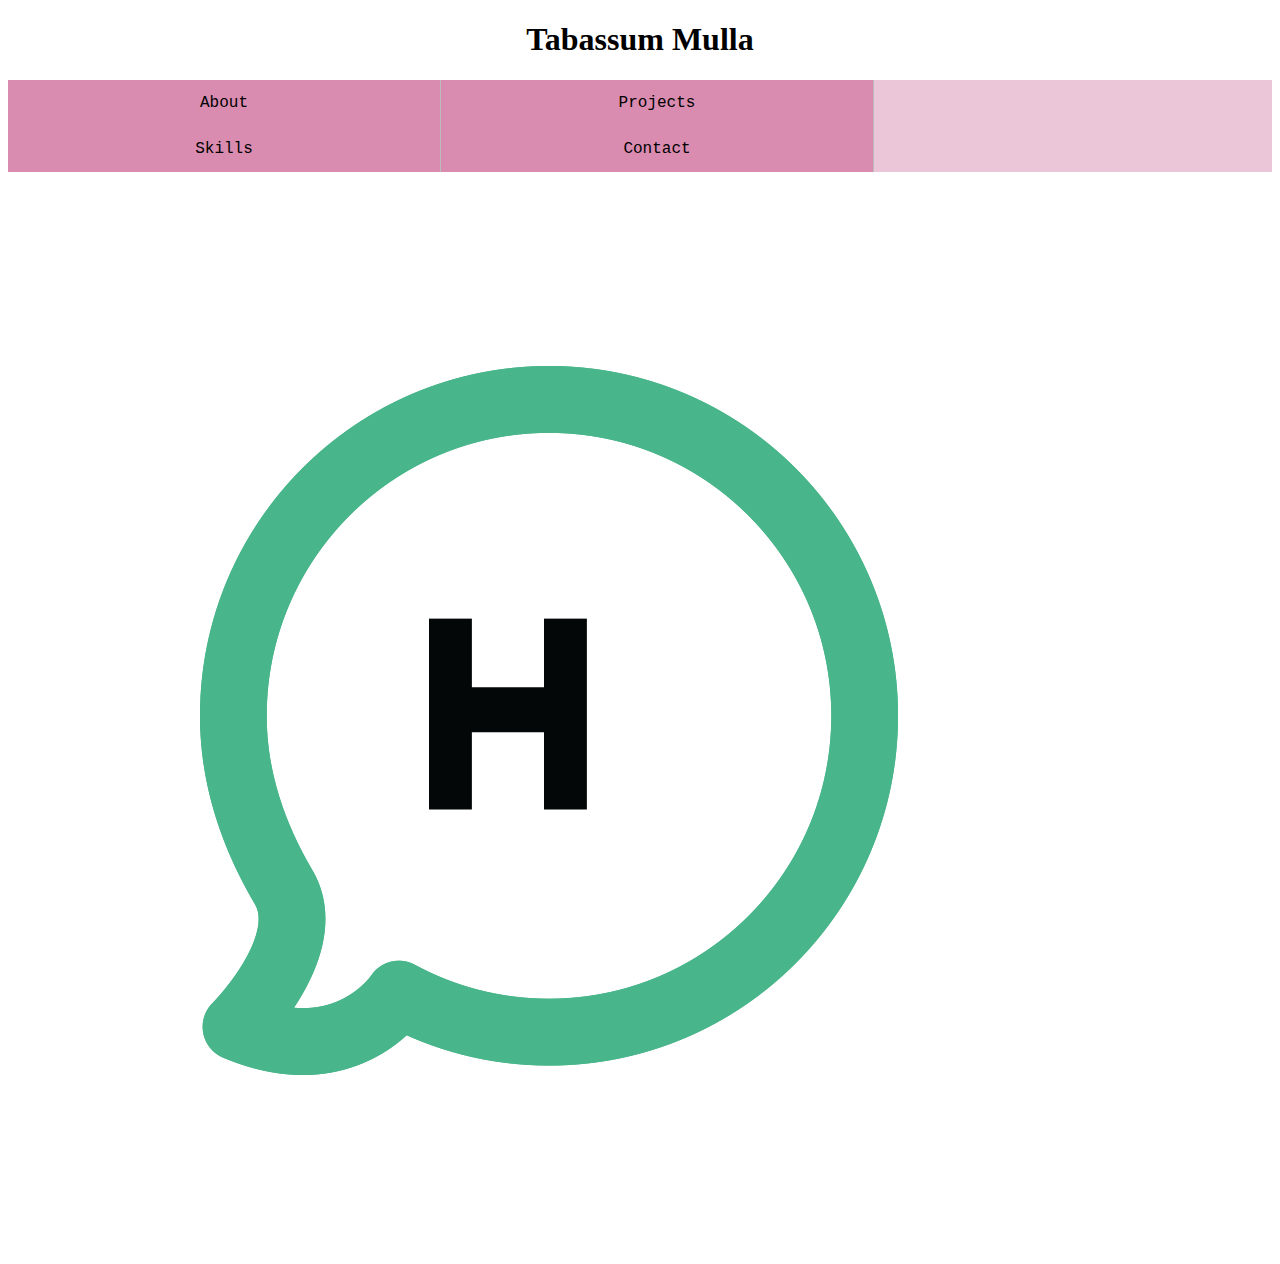
<file: index.html>
<!DOCTYPE html>
<html>

<head>
<link rel="stylesheet" type="text/css" href="css.css">
	
</head>

<body>
<h1 align="center"> Tabassum Mulla </h1>
<div class="nav" id="nav">

<ul>
<li> <a href="About.html"> About </a>  </li>
<li> <a href="Projects.html"> Projects  </a> </li> 
<li>  <a href="Skills.html"> Skills </a>  </li> 
<li> <a href="Contact.html"> Contact </a>  </li> 
</ul>
</div>		

<div id="pic" class= "p"> 
<img src="images/hi.gif" alt="load">
</div>

</body>


</html>
</file>
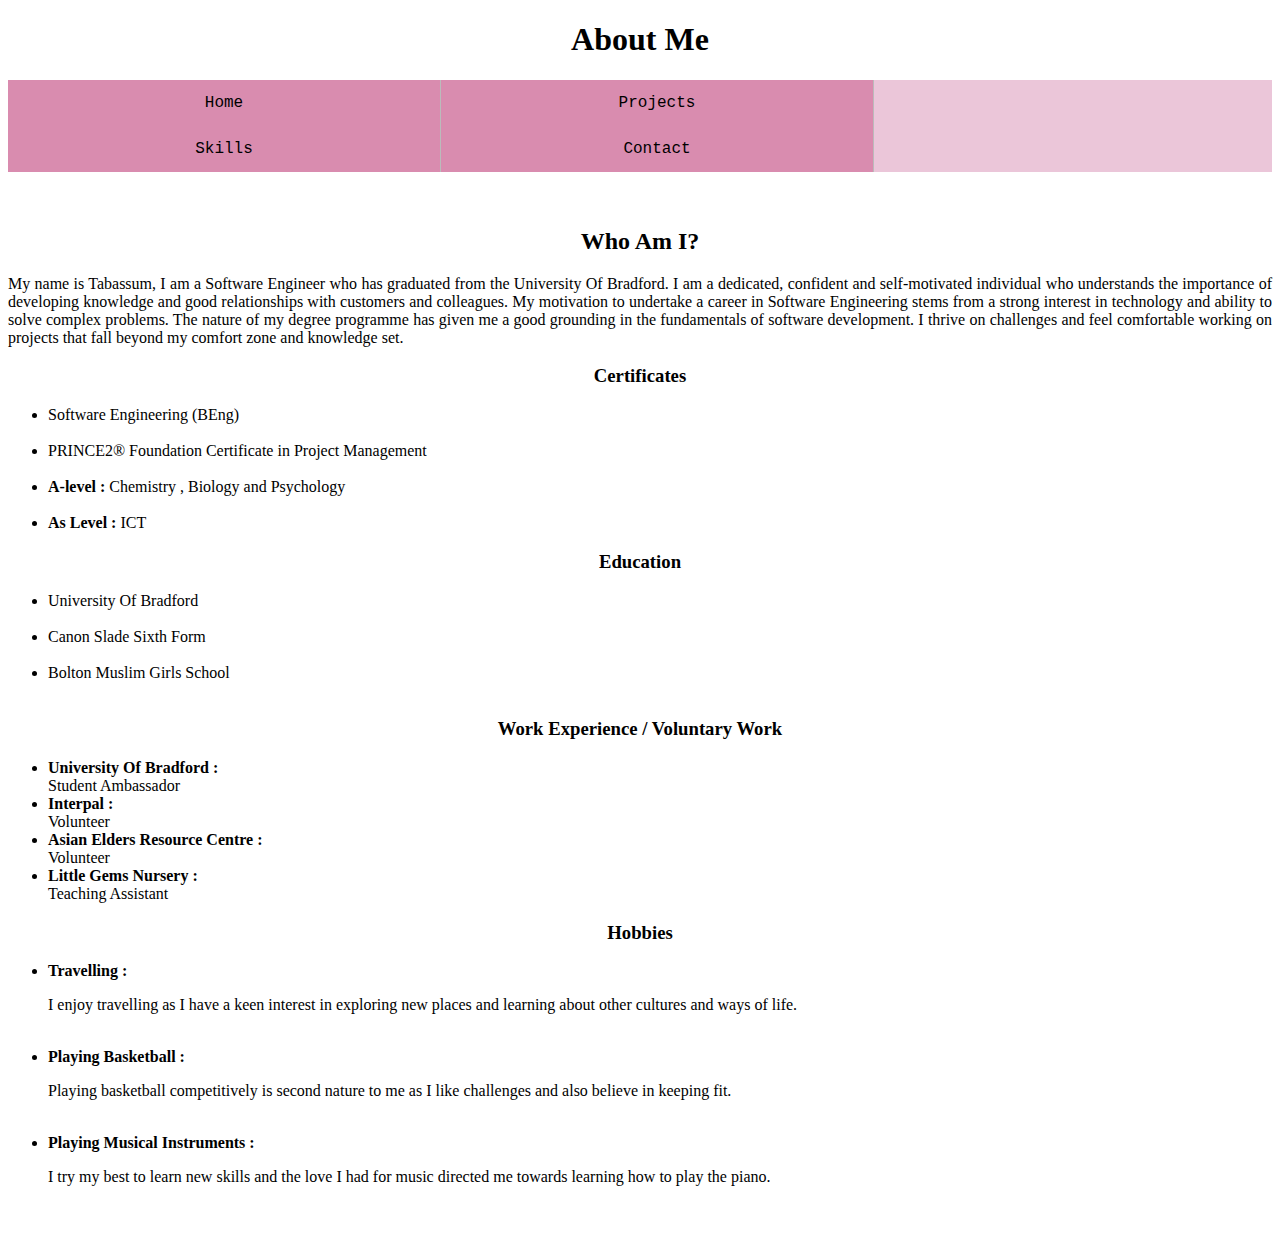
<file: About.html>
<!DOCTYPE html>
<html>

<head>
<link rel="stylesheet" type="text/css" href="css.css">
	
</head>

<body>
<h1 align="center"> About Me </h1>
<div id ="nav" class="nav">

<ul ">
<li>  <a href="index.html">  Home </a> </li>
<li>  <a href="Projects.html"> Projects </a>  </li> 
<li>  <a href="Skills.html"> Skills </a>  </li> 
<li>  <a href="Contact.html"> Contact </a>  </li> 

</ul>

</div>	

<div id="Introduction">
<br><br>
<h2 align="center"> Who Am I? </h2>
<p  style="text-align:justify"> My name is Tabassum, I am a Software Engineer who has graduated from the University Of Bradford. I am a dedicated, confident and self-motivated individual who understands the importance of developing knowledge and good relationships with customers and colleagues. My motivation to undertake a career in Software Engineering stems from a strong interest in technology and ability to solve complex problems. The nature of my degree programme has given me a good grounding in the fundamentals of software development. I thrive on challenges and feel comfortable working on projects that fall beyond my comfort zone and knowledge set.  </p>

</div>

<div id="Cetrificates">
<h3 align="center"> Certificates </h3>
<ul>
<li> Software Engineering (BEng) </li> <br>
<li> PRINCE2® Foundation Certificate in Project Management</li> <br>
<li> <strong> A-level : </strong> Chemistry , Biology and Psychology </li> <br>
<li> <strong> As Level : </strong> ICT </li>
</ul>
</div>

<div id="Education"> 
<h3 align="center"> Education </h3>

<ul>
<li> University Of Bradford </li> <br>
<li> Canon Slade Sixth Form </li> <br>
<li> Bolton Muslim Girls School </li> <br>
</ul>

</div>


<div id="Work Experience"> 
<h3 align="center"> Work Experience / Voluntary Work </h3>

<ul>
<li> <strong>  University Of Bradford : </strong> </li>  Student Ambassador  </li> <br>
<li> <strong> Interpal : </strong> </li> Volunteer <br>
<li> <strong> Asian Elders Resource Centre : </strong> </li> Volunteer  <br>
<li> <strong> Little Gems Nursery : </strong> </li> Teaching Assistant <br>
</ul>

</div>


<div id="Hobbies"> 
<h3 align="center"> Hobbies </h3>

<ul style="text-align:justify">

<li> <strong> Travelling : </strong> </li> 
<p> I enjoy travelling as I have a keen interest in exploring new places and learning about other cultures and ways of life. </p> <br>
<li> <strong> Playing Basketball : </strong> </li>
 <p> Playing basketball competitively is second nature to me as I like challenges and also believe in keeping fit. </p> <br>
<li> <strong> Playing Musical Instruments : </strong></li> 
<p> I try my best to learn new skills and the love I had for music directed me towards learning how to play the piano. </p> <br>

</ul>

</div>


</body>


</html>
</file>
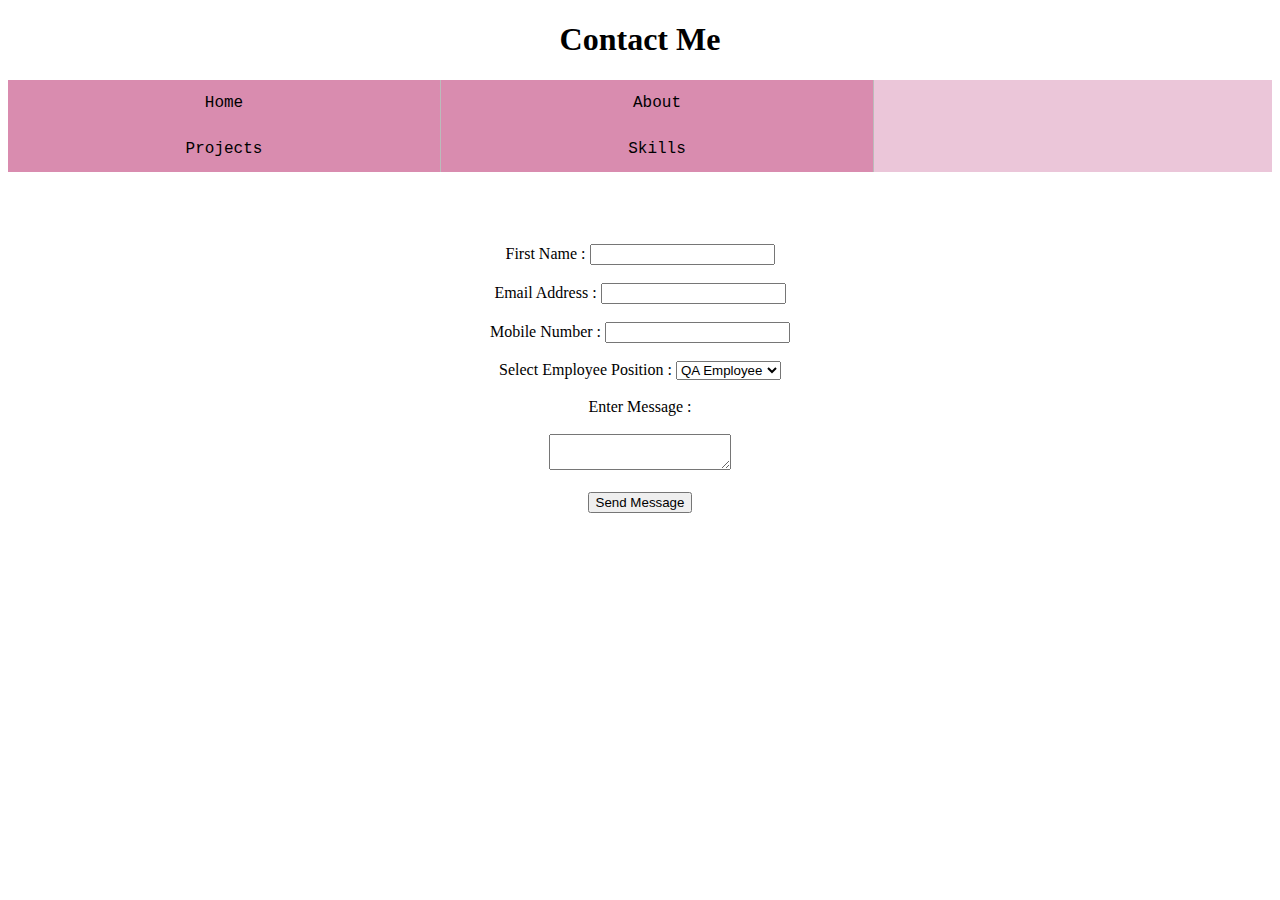
<file: Contact.html>
<!DOCTYPE html>
<html>

<head>
<link rel="stylesheet" type="text/css" href="css.css">
	<h1 align="center"> Contact Me</h1>
</head>

<body>

<div id="nav" class="nav">

<ul>
<li>  <a href="index.html"> Home </a>  </li> 
<li>  <a href="About.html"> About </a>  </li>
<li> <a href="Projects.html"> Projects </a>  </li> 
<li>  <a href="Skills.html"> Skills </a> </li> 
</ul>

</div>		
<br>
<div id="form" align="center">

<form>
<br> <br> <br>
First Name : <input type="text"> </input> <br> <br>
Email Address : <input type="text"> </input> <br> <br>
Mobile Number : <input type="text"> </input> <br> <br>
Select Employee Position : <select> 
 
<option value="QAEmployee"> QA Employee </option>
<option value="Developer"> Developer  </option>
<option value="Recruiter"> Recruiter </option>
 </select> <br> <br>

Enter Message : <br> <br>
 <textarea id="message" placeholder="type message..."> </textarea> <br> <br>

<button type="submit"  id="msg"> Send Message </button>

</form>
</div>




</body>


</html>
</file>
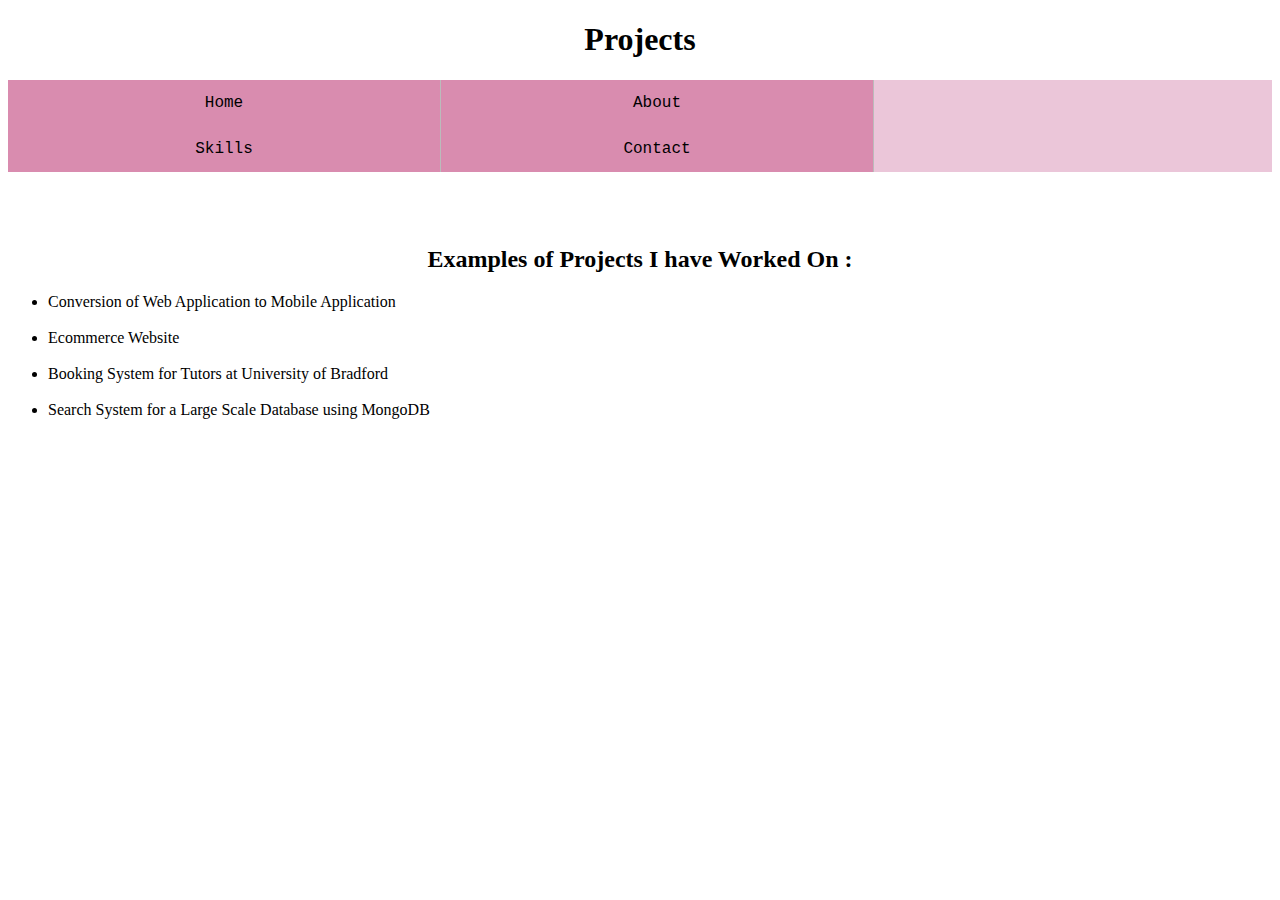
<file: Projects.html>
<!DOCTYPE html>
<html>

<head>
<link rel="stylesheet" type="text/css" href="css.css">
	
</head>

<body>
<h1 align="center"> Projects </h1>
<div id ="nav" class="nav">

<ul ">
<li>  <a href="index.html">  Home </a>  </li>
<li> <a href="About.html"> About </a>  </li> 
<li>  <a href="Skills.html"> Skills </a>  </li> 
<li>  <a href="Contact.html"> Contact </a>  </li> 

</ul>
</div>		

<div>
<br> <br><br>
<h2 align="center"> Examples of Projects I have Worked On : </h2>	
<ul style="text-align:justify">

	<li> Conversion of Web Application to Mobile Application </li> <br>
	<li> Ecommerce Website </li> <br>
	<li> Booking System for Tutors at University of Bradford </li> <br>
	<li> Search System for a Large Scale Database using MongoDB </li> <br>

</ul>


</div>






</body>


</html>
</file>
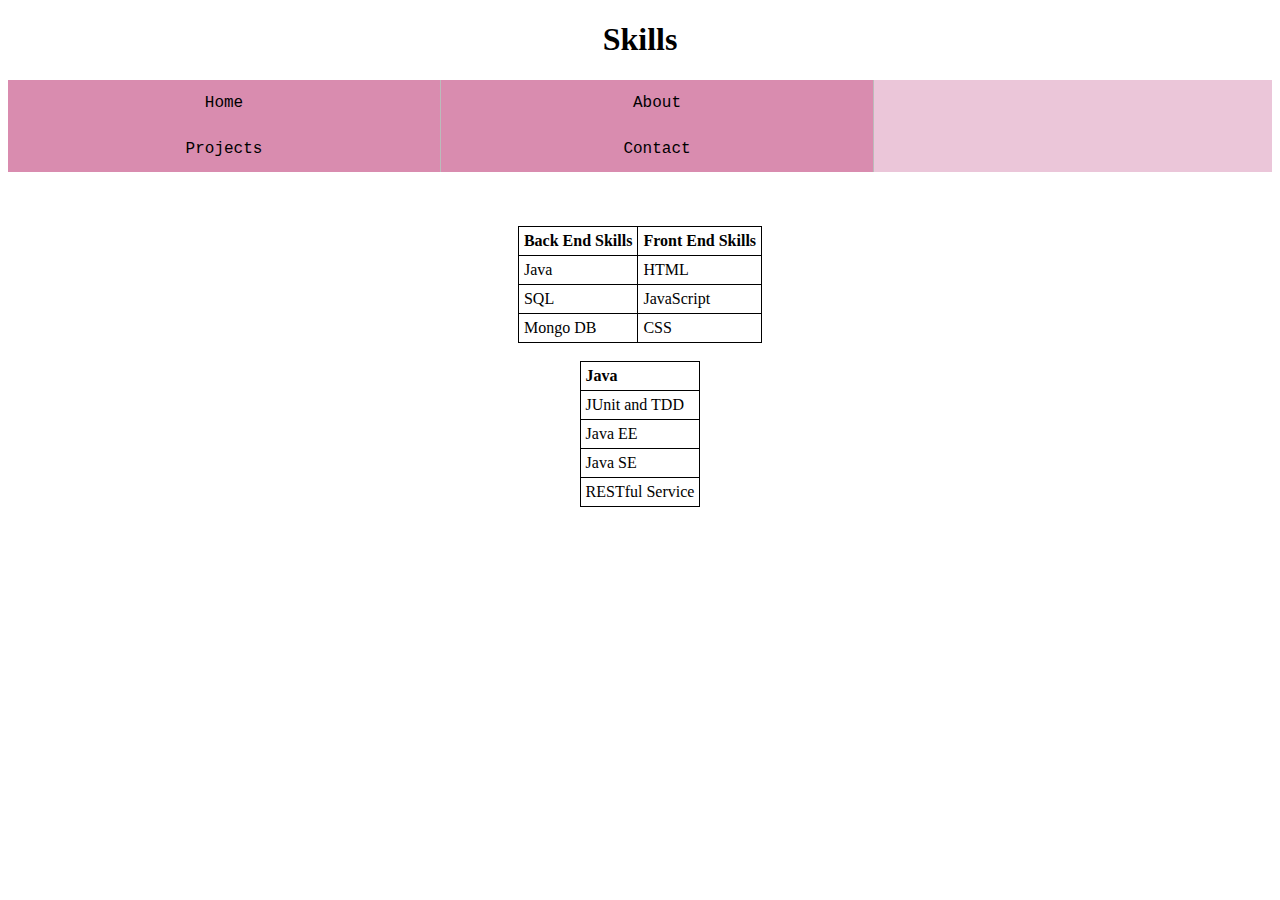
<file: Skills.html>
<!DOCTYPE html>
<html>

<head>
<link rel="stylesheet" type="text/css" href="css.css">
	
</head>

<body>
<h1 align="center"> Skills </h1>
<div id="nav" class="nav">

<ul>

<li>  <a href="index.html"> Home </a>  </li> 
<li>  <a href="About.html">  About </a>  </li> 
<li> <a href="Projects.html"> Projects </a> </li> 
<li>  <a href="Contact.html"> Contact </a>  </li> 

</ul>

</div>		
<br>

<div>
<br> <br>
<table align="center">
<tr>
<th> Back End Skills</th>
<th> Front End Skills</th>
</tr>

<tr>
<td> Java </td>
<td> HTML </td>
</tr>

<tr>
<td>  SQL </td>
<td> JavaScript </td>
</tr>

<tr>
<td> Mongo DB</td>
<td>  CSS </td>
</tr>

</table>

</div>

<br>

<div>
<table align="center" >
<tr>
<th> Java </th>
</tr>

<tr>
<td> JUnit and TDD </td>
</tr>

<tr>
<td> Java EE </td>
</tr>

<tr>
<td> Java SE </td>
</tr>

<tr>
<td> RESTful Service </td>
</tr>




	
</table>
</div>






</body>


</html>
</file>
<file: css.css>
<style>


body {
    font-family: "Courier New", Courier, monospace;
}

.nav ul {
    list-style-type: none;
    margin: 0;
    padding: 0;
    overflow: hidden;
    background-color: #ebc6d9;
    
}

.nav li {
    display: inline-block;
     float: left;
    border-right:1px solid #bbb;
}


.nav li a:hover{
    background-color: #ebc7d5;
}

.nav li a {
    font-family: "Courier New", Courier, monospace;
    display: block;
    text-align: center;
    padding: 14px 16px;
    text-decoration: none;
    color: black;
    background-color: #d98caf;
    text-align: center;
    width: 400px;

}


.pic {

   display: block;
    margin-left: auto;
    margin-right: auto;
    width: 50%;
    height: 50%;


}








table, th, td {
    border: 1px solid black;
    border-collapse: collapse;
}
th, td {
    padding: 5px;
    text-align: left;
}





 </style>
</file>
